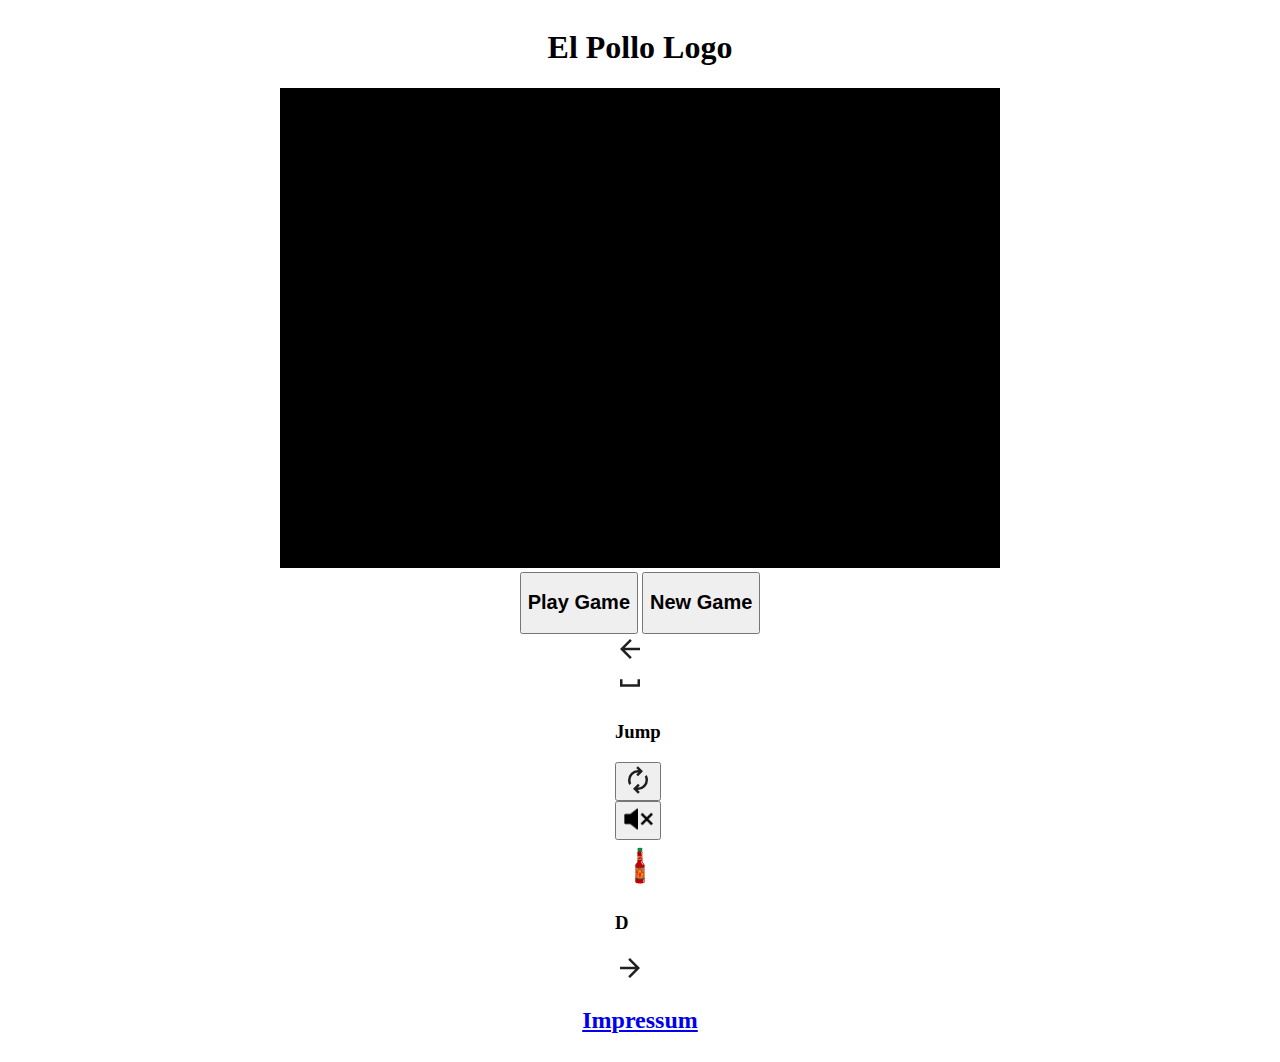
<file: index.html>
<!DOCTYPE html>
<html lang="de">

<head>
  <meta charset="UTF-8" />
  <meta name="viewport" content="width=device-width, initial-scale=1.0, maximum-scale=1.0, user-scalable=no" />

  <link rel="stylesheet" href="./style.css" />
  <link rel="stylesheet" href="./fonts/fonts.css" />

  <script src="./models/drawable-object.class.js"></script>
  <script src="./models/movable-object.class.js"></script>
  <script src="./models/throwable-object.class.js"></script>
  <script src="./models/sounds.class.js"></script>
  <script src="./models/character.class.js"></script>
  <script src="./models/chicken.class.js"></script>
  <script src="./models/chicken-small.class.js"></script>
  <script src="./models/coins.class.js"></script>
  <script src="./models/bootle.class.js"></script>
  <script src="./models/coins-bar.class.js"></script>
  <script src="./models/endbos-bar.class.js"></script>
  <script src="./models/boddels-bar.class.js"></script>
  <script src="./models/world.class.js"></script>
  <script src="./models/cloud.class.js"></script>

  <script src="./models/status-bar.class.js"></script>
  <script src="./models/backround-objekt.class.js"></script>
  <script src="./models/keyboard.class.js"></script>
  <script src="./models/endboss.class.js"></script>
  <script src="./models/level.class.js"></script>
  <script src="./models/level/level.js"></script>
  <script src="./js/game.js"></script>
  <title>ELPoloLogo</title>
</head>

<body onload="init()" oncontextmenu="return false;">
  <div class="headline">
    <h1>El Pollo Logo</h1>
  </div>

  <div class="gameCanvas">
    <canvas id="canvas" tabindex="0" width="720" height="480"> </canvas>
  </div>

  <div id="gameSteering" class="gameSteering">
    <button id="startBtn" class="playButton" onclick="startGame()">
      <h2>Play Game</h2>
    </button>

    <button id="refreshtBtn" class="refreshtBtn" onclick="init()">
      <h2>New Game</h2>
    </button>
  </div>

  <div class="navigation">
    <div class="navi_left">
      <label>
        <img id="touchLeft" src="./img/icons/arrow_back.svg" width="30" oncontextmenu="return false;"
          draggable="false" />
      </label>

      <label id="touchJump">
        <div class="jump">
          <img src="./img/icons/space.svg" width="30" oncontextmenu="return false;" draggable="false" />
          <h3>Jump</h3>
        </div>
      </label>

      <button class="gameRefresh" onclick="refreshGame()">
        <img src="./img/icons/renew.svg" width="30" oncontextmenu="return false;" draggable="false" />
      </button>
    </div>

    <div class="navi_right">
      <button class="muteMusik" onclick="muteMusik()">
        <img id="musicPlay" src="./img/icons/volume-off.png" width="30" oncontextmenu="return false;"
          draggable="false" />
      </button>

      <label>
        <div class="throw">
          <img id="touchThrow" class="trowBottle" src="./img/6_salsa_bottle/salsa_bottle.png" width="50"
            oncontextmenu="return false;" draggable="false" />
          <h3>D</h3>
        </div>
      </label>

      <label>
        <img id="touchRight" src="./img/icons/arrow_forward.svg" width="30" oncontextmenu="return false;"
          draggable="false" />
      </label>
    </div>
  </div>

  <div id="impressumBtn" class="impressum">
    <h2><a href="impressum.html">Impressum</a></h2>
  </div>

  <div id="rotateDisplay" class="rotateDisplay" style="display: none;">
    <p>Turn your Display to play</p>
    <img src="./img/icons/rotateDisplay.svg" oncontextmenu="return false;" draggable="false" />
  </div>
</body>

</html>
</file>
<file: style.css>
body {
  display: flex;
  flex-direction: column;
  align-items: center;
}

canvas {
  background-color: black;
}
</file>
<file: fonts/fonts.css>
/* chicle-regular - latin */
@font-face {
  font-family: "Chicle";
  src: url("/fonts/chicle-v26-latin-regular.woff2") format("woff2"); /* Chrome 36+, Opera 23+, Firefox 39+, Safari 12+, iOS 10+ */
}
</file>
